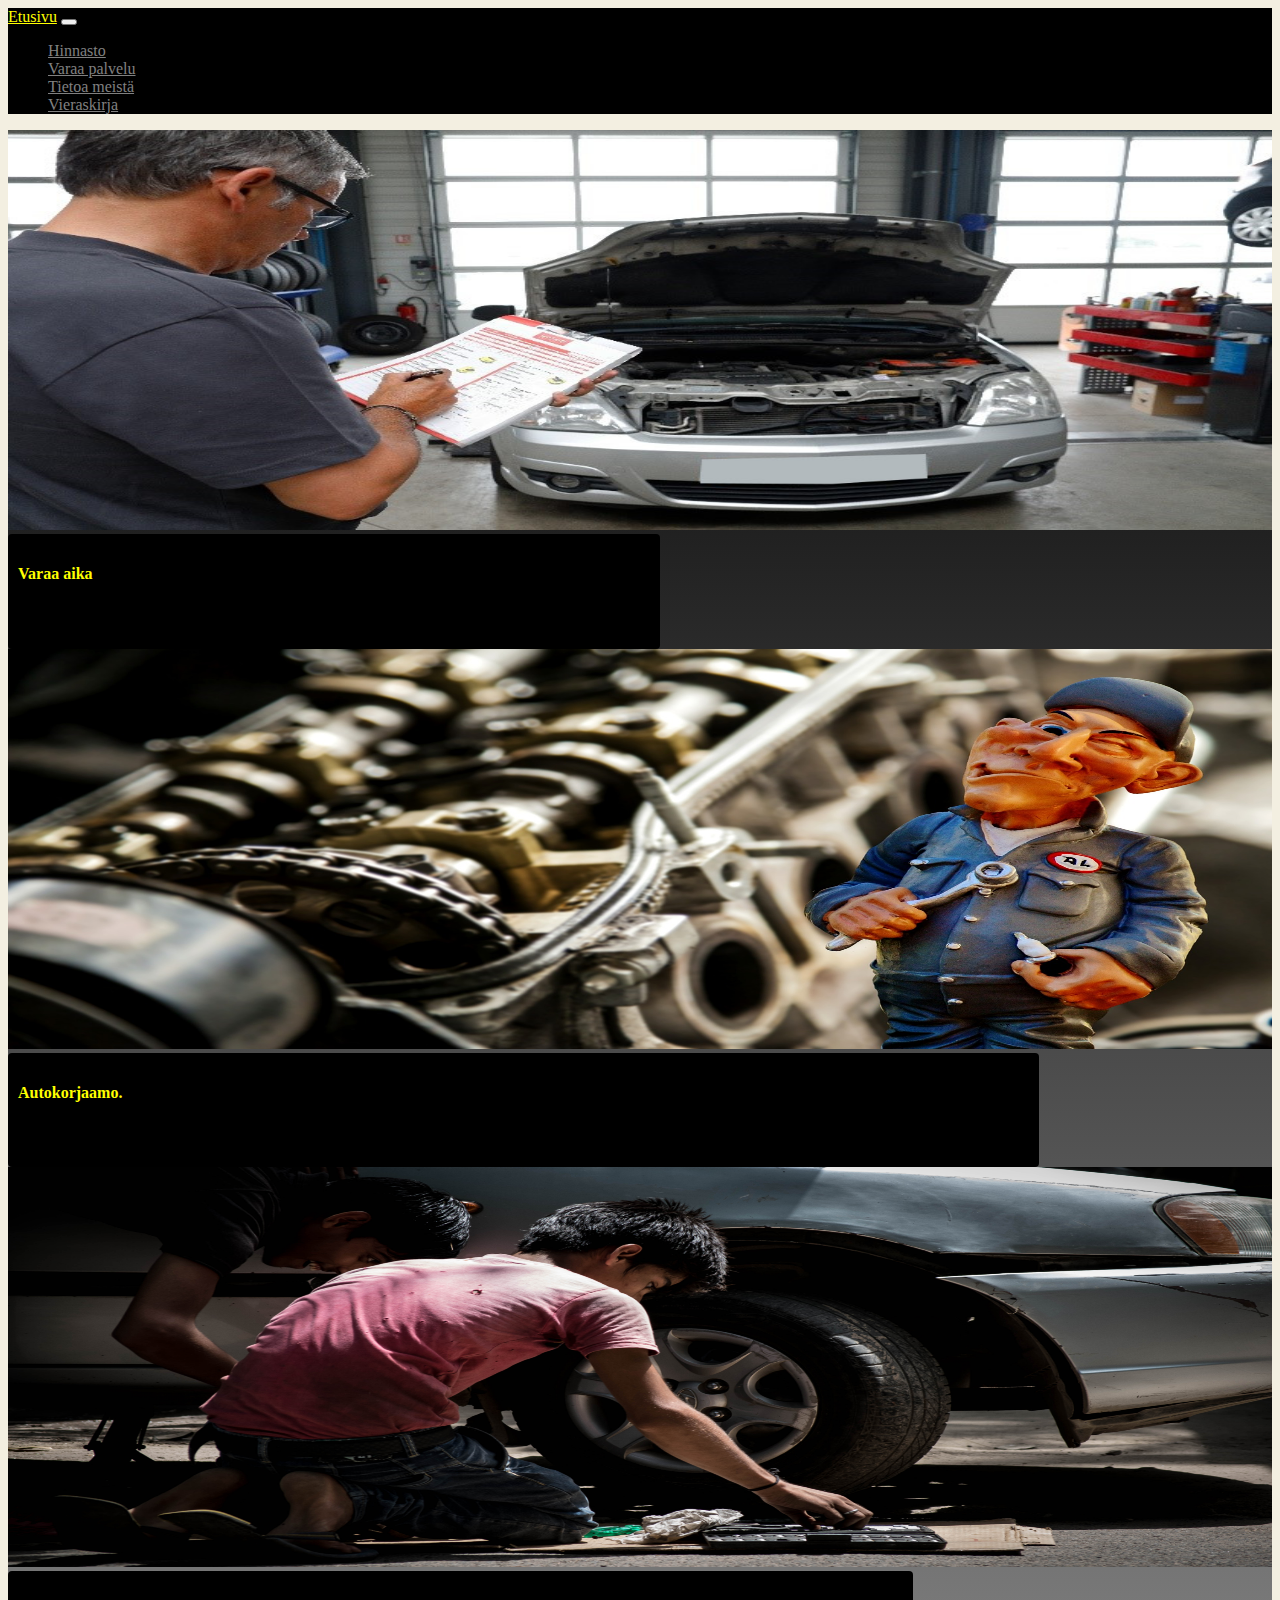
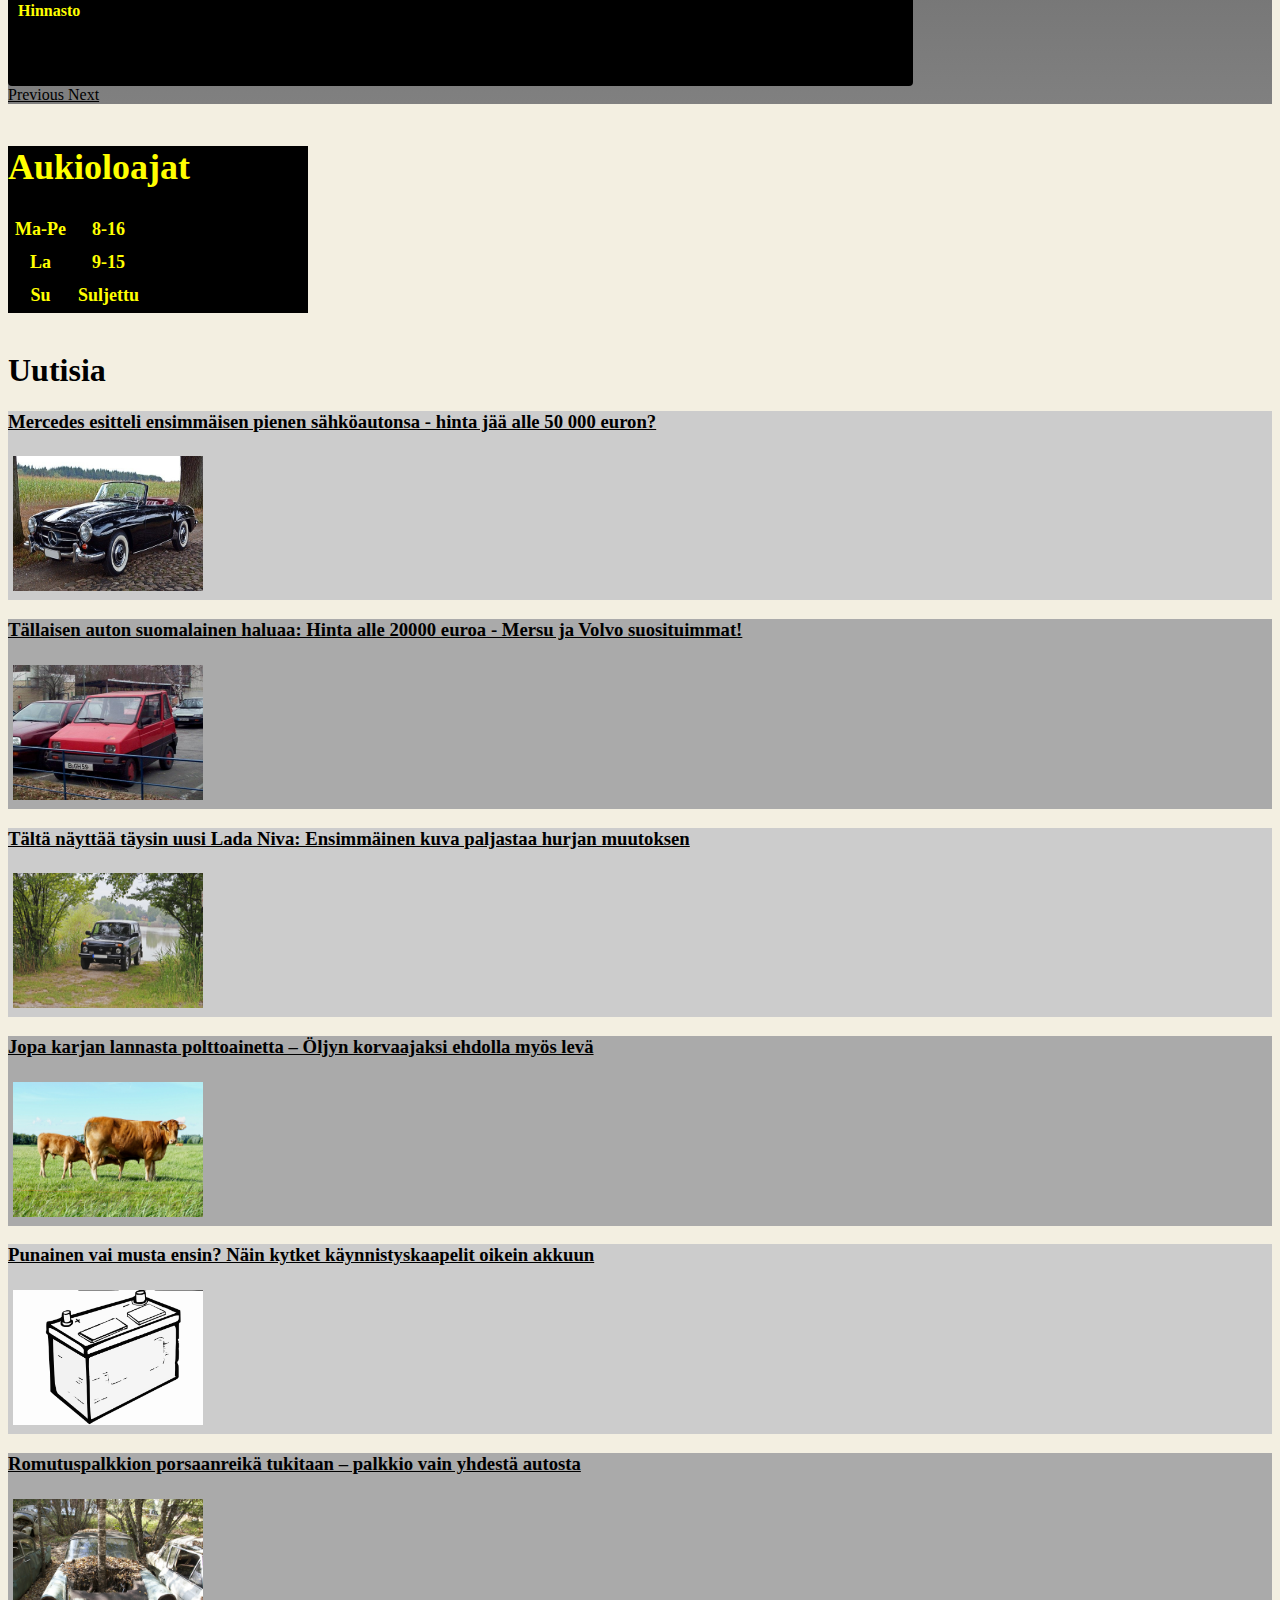
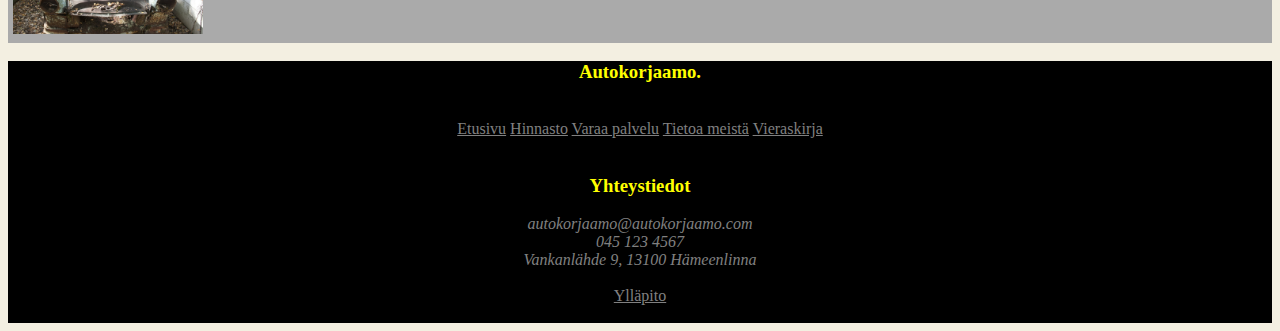
<file: index.html>
<!DOCTYPE html>
<html lang="en">
    <head>
        <meta charset="UTF-8">
        <meta name="viewport" content="width=device-width, initial-scale=1.0">
        <meta name="description" content="AutoKorjaamo, Auto huolto, Huolto hinnasto, Aukioloajat, Uutisia">
        <meta name="author" content="Antti Annala, Eetu Lehmusvuori, Mikael Fabritius">
        <title>Etusivu</title>
        <link href="https://cdn.jsdelivr.net/npm/bootstrap@5.0.0-beta1/dist/css/bootstrap.min.css" rel="stylesheet" integrity="sha384-giJF6kkoqNQ00vy+HMDP7azOuL0xtbfIcaT9wjKHr8RbDVddVHyTfAAsrekwKmP1" crossorigin="anonymous">
        <link href="css/css.css" rel="stylesheet" type="text/css" media="screen">
    </head>
<body>

  <div class="container-fluid">
            <!--Navbar-->
            <div class="row" style="margin-bottom: 0px;">
            <nav class="navbar navbar-expand-lg navbar-dark" style="background-color:black;">
              <div class="container-fluid">
                <a class="navbar-brand" href="https://anttiannala.github.io/Project/" style="color:yellow">Etusivu</a>
                <button class="navbar-toggler" type="button" data-bs-toggle="collapse" data-bs-target="#navbarNav" aria-controls="navbarNav" aria-expanded="false" aria-label="Toggle navigation">
                  <span class="navbar-toggler-icon"></span>
                </button>
                <div class="collapse navbar-collapse" id="navbarNav">
                  <ul class="navbar-nav">
                    <li class="nav-item">
                      <a class="nav-link" href="https://anttiannala.github.io/Project/Hinnasto.html">Hinnasto</a>
                    </li>
                    <li class="nav-item">
                      <a class="nav-link" href="https://anttiannala.github.io/Project/Varaapalvelu.html">Varaa palvelu</a>
                    </li>
                    <li class="nav-item">
                      <a class="nav-link" href="https://anttiannala.github.io/Project/TietoaMeista.html">Tietoa meistä</a>
                    </li>
                    <li class="nav-item">
                      <a class="nav-link" href="http://shell.hamk.fi/~mikael21000/Projekti/testi.php">Vieraskirja</a>
                  </li>  
                  </ul>
                </div>
              </div>
            </nav>
          </div>

<div class="container-fluid" style="background-color: rgb(243, 239, 225);" >    
  <div class="container" style="background-color: rgb(243, 239, 225);">

        <!--Carousel-->
        <div class="container" >
            <div style="background-image: linear-gradient(black, grey);" id="carouselExampleControls" class="carousel slide" data-bs-ride="carousel">
              
                <div class="carousel-inner">

                  <div class="carousel-item active">
                    <img src="images/teetarjous.jpg" style="height: 400px;" class="d-block w-100" alt="https://commons.wikimedia.org/wiki/File:Motrio_mechanic_in_its_workshop.jpg">
                    <a href="https://anttiannala.github.io/Project/Varaapalvelu.html">
                        <div class="carousel-caption">
                        <div class="text-block1">
                          <h4 style="color:yellow;">Varaa aika</h4>
                        <p>Varaa sinulle sopiva aika klikkaamalla tästä!</p>
                      </div>
                      </div>
                    </a>
                  </div>

                  <div class="carousel-item">
                    <img src="images/car.jpg" style="height: 400px;" class="d-block w-100" alt="https://pixabay.com/fi/photos/auto-mekaanikko-mekaanikko-ty%C3%B6paja-2834414/">
                    <a href="https://anttiannala.github.io/Project/TietoaMeista.html">
                      <div class="carousel-caption">
                      <div class="text-block2">
                      <h4 style="color:yellow;">Autokorjaamo.</h4>
                      <p>Lue lisää yrityksestämme tältä sivulta.</p>
                    </div>
                  </div>
                  </a>
                  </div>

                  <div class="carousel-item">
                    <img src="images/rengas.jpg" style="height: 400px;" class="d-block w-100" alt="https://pixy.org/5881422/">
                    <a href="https://anttiannala.github.io/Project/TietoaMeista.html">
                      <div class="carousel-caption">
                      <div class="text-block3">
                      <h4 style="color:yellow;">Hinnasto</h4>
                      <p>Tarkista palveluidemme hinnat klikkaamalla tästä!</p>
                      </div>
                    </div>
                  </a>
                  </div>

                </div>
                <a class="carousel-control-prev" href="#carouselExampleControls" role="button" data-bs-slide="prev">
                  <span class="carousel-control-prev-icon" aria-hidden="true"></span>
                  <span class="visually-hidden">Previous</span>
                </a>
                <a class="carousel-control-next" href="#carouselExampleControls" role="button" data-bs-slide="next">
                  <span class="carousel-control-next-icon" aria-hidden="true"></span>
                  <span class="visually-hidden">Next</span>
                </a>
              </div>
         </div><br>

            <!--Aukioloajat-->
              <div class="container" style="background-color: rgb(243, 239, 225);">
                <div class="card" style="max-width: 300px; min-width: 150px; font-size: large;background-color: black;">
                    <div class="card-body">
                        <h1 style="color:yellow;">Aukioloajat</h1>
                      <table>
                          <tr><th>Ma-Pe</th><th>8-16</th></tr>
                          <tr><th>La</th><th>9-15</th></tr>
                          <tr><th>Su</th><th>Suljettu</th></tr>
                      </table>
                    </div>
                  </div>
              </div> <br>

              <!--Columns-->
              <div class="container">
                <h1 style="color:black;">Uutisia</h1>
                <div class="row">
                  <div class="col-sm-4" style="background-color:#ccc;">
                    <a target="_blank" href="https://www.iltalehti.fi/autouutiset/a/920ff5ed-a070-483b-8ade-6eb9557aa964"><h3>Mercedes esitteli ensimmäisen pienen sähköautonsa - hinta jää alle 50 000 euron?</h3></a>
                    <img src="images/mercedes.jpg" style="margin: 5px;" width="190" height="135" alt="https://pixabay.com/fi/photos/mercedes-190-sl-oldtimer-klassinen-3690957/">
                  </div>
                  <div class="col-sm-4" style="background-color:#aaa;">
                    <a target="_blank" href="https://www.iltalehti.fi/autouutiset/a/63e9949e-ff5a-495d-ba16-a42adf5155d2"><h3>Tällaisen auton suomalainen haluaa: Hinta alle 20000 euroa - Mersu ja Volvo suosituimmat!</h3></a>
                    <img src="images/auto.jpg" style="margin: 5px;" width="190" height="135" alt="https://commons.wikimedia.org/wiki/File:Puli_(Car)_Pinguin_4.jpg">
                  </div>
                  <div class="col-sm-4" style="background-color:#ccc;">
                    <a target="_blank" href="https://www.iltalehti.fi/autouutiset/a/9ab5cfcd-f26d-4c18-b25d-5db56bd3a538"><h3>Tältä näyttää täysin uusi Lada Niva: Ensimmäinen kuva paljastaa hurjan muutoksen</h3></a>
                    <img src="images/lada.jpg" style="margin: 5px;" width="190" height="135" alt="https://pixabay.com/fi/photos/auto-jeeppi-ajoneuvon-seikkailu-4260033/">
                  </div>
                  </div>
              </div>

              <div class="container">
                <div class="row">
                  <div class="col-sm-4" style="background-color:#aaa;">
                    <a target="_blank" href="https://www.iltalehti.fi/autouutiset/a/d51f6f9f-0f53-4676-a0f3-d031233b1c88"><h3>Jopa karjan lannasta polttoainetta – Öljyn korvaajaksi ehdolla myös levä</h3></a>
                    <img src="images/karja.jpg" style="margin: 5px;" width="190" height="135" alt="https://pixabay.com/fi/photos/lehm%C3%A4-lehm%C3%A4t-karja-niitty-el%C3%A4inten-4354411/">
                  </div>
                  <div class="col-sm-4" style="background-color:#ccc;">
                    <a target="_blank" href="https://www.iltalehti.fi/autouutiset/a/201802272200774834"><h3>Punainen vai musta ensin? Näin kytket käynnistyskaapelit oikein akkuun</h3></a>
                    <img src="images/akku.png" style="margin: 5px;" width="190" height="135" alt="https://pixabay.com/fi/vectors/auton-akku-akku-johtaa-akulla-296788/">
                  </div>
                  <div class="col-sm-4" style="background-color:#aaa;">
                    <a target="_blank" href="https://www.iltalehti.fi/autouutiset/a/bfb0ec20-09ca-4164-81e0-2520295800df"><h3>Romutuspalkkion porsaanreikä tukitaan – palkkio vain yhdestä autosta</h3></a>
                    <img src="images/romu.jpg" style="margin: 5px;" width="190" height="135" alt="https://pixabay.com/fi/photos/auton-romu-sammal-vanha-mets%C3%A4-571448/">
                  </div>
                </div>
              </div>

     </div>
    </div>
</div>

    <!--Footer-->
    <div class="container-fluid" style="background-color:black;text-align: center;height:auto;">

      <h3 style="color:yellow;">Autokorjaamo.</h3><br>
      <a href="https://anttiannala.github.io/Project/index.html">Etusivu</a> <a href="https://anttiannala.github.io/Project/Hinnasto.html">Hinnasto</a> <a href="https://anttiannala.github.io/Project/Varaapalvelu.html">Varaa palvelu</a> <a href="https://anttiannala.github.io/Project/TietoaMeista.html">Tietoa meistä</a>
      <a href="http://shell.hamk.fi/~mikael21000/Projekti/testi.php">Vieraskirja</a><br>
    <br>
    <h3 style="color: yellow;">Yhteystiedot</h3>
    <address>
      autokorjaamo@autokorjaamo.com<br>
      045 123 4567<br>
      Vankanlähde 9, 13100 Hämeenlinna<br><br>
    </address>
    <a href="http://shell.hamk.fi/~mikael21000/Projekti/salainen/kirjaudu.php">Ylläpito</a><br><br>

    </div>

<script src="https://cdn.jsdelivr.net/npm/bootstrap@5.0.0-beta1/dist/js/bootstrap.bundle.min.js" integrity="sha384-ygbV9kiqUc6oa4msXn9868pTtWMgiQaeYH7/t7LECLbyPA2x65Kgf80OJFdroafW" crossorigin="anonymous"></script>
</body>
</html>
</file>
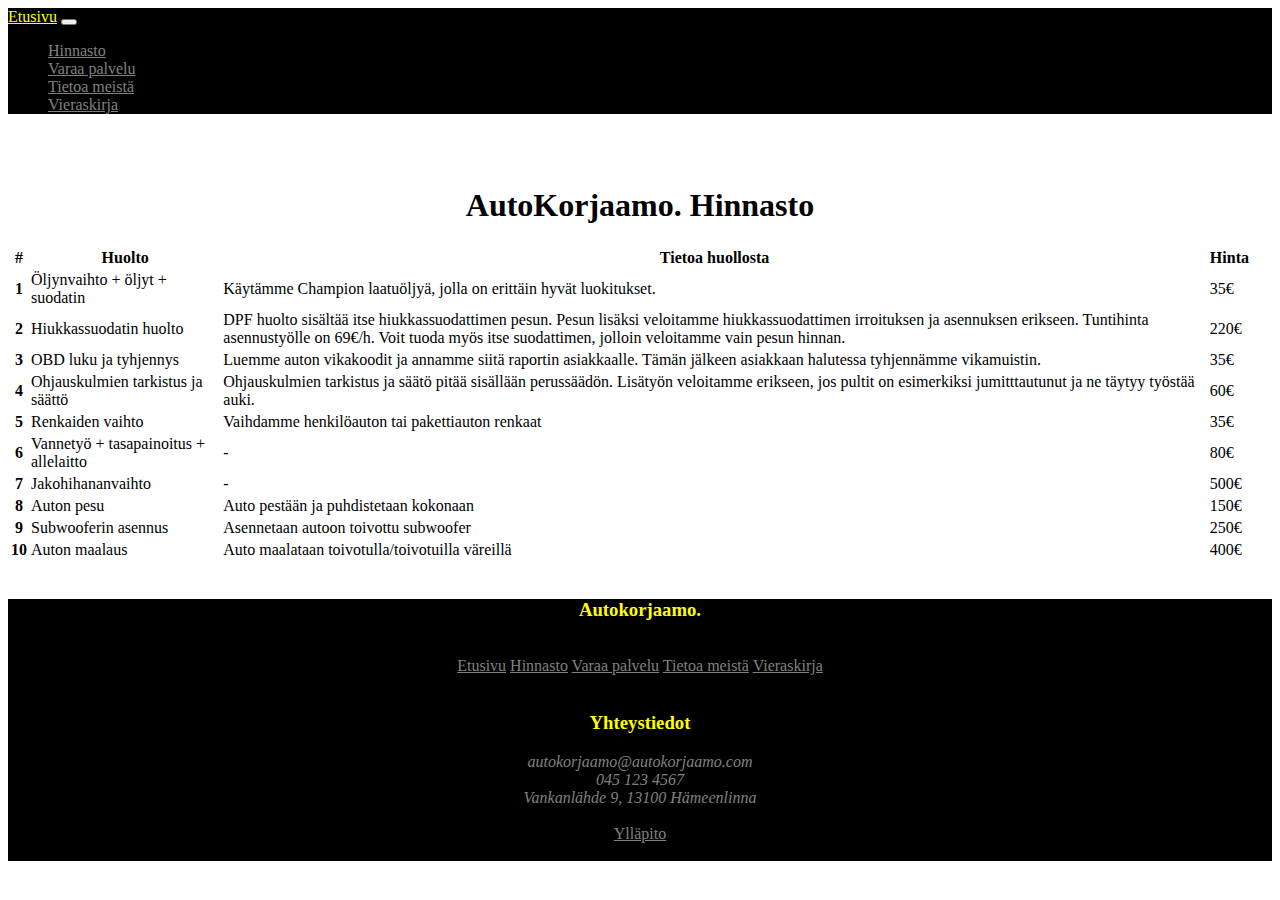
<file: Hinnasto.html>
<!DOCTYPE html>
<html lang="fi">
<head>
    <meta charset="UTF-8">
    <meta name="MobileFriendly" content="True">
    <meta name="viewport" content="width=device-width, initial-scale=1.0">
    <meta name="description" content="AutoKorjaamo, Auto huolto, Huolto hinnasto">
    <link href="https://cdn.jsdelivr.net/npm/bootstrap@5.0.0-beta1/dist/css/bootstrap.min.css" rel="stylesheet" integrity="sha384-giJF6kkoqNQ00vy+HMDP7azOuL0xtbfIcaT9wjKHr8RbDVddVHyTfAAsrekwKmP1" crossorigin="anonymous">
    <link rel="stylesheet" type="text/css" media="screen" href="css/style.css">
    <title>Hinnasto</title>
    <meta name="author" content="Antti Annala, Eetu Lehmusvuori, Mikael Fabritius">
    


</head>

<body>
  
  <div class="container-fluid">
        <!--NAvbar 2-->
        <div class="row" style="margin-bottom: 0px;">
        <nav class="navbar navbar-expand-lg navbar-dark" style="background-color:black;">
          <div class="container-fluid">
            <a class="navbar-brand" href="https://anttiannala.github.io/Project/" style="color:yellow">Etusivu</a>
            <button class="navbar-toggler" type="button" data-bs-toggle="collapse" data-bs-target="#navbarNav" aria-controls="navbarNav" aria-expanded="false" aria-label="Toggle navigation">
              <span class="navbar-toggler-icon"></span>
            </button>
            <div class="collapse navbar-collapse" id="navbarNav">
              <ul class="navbar-nav">
                <li class="nav-item">
                  <a class="nav-link" href="https://anttiannala.github.io/Project/Hinnasto.html">Hinnasto</a>
                </li>
                <li class="nav-item">
                  <a class="nav-link" href="https://anttiannala.github.io/Project/Varaapalvelu.html">Varaa palvelu</a>
                </li>
                <li class="nav-item">
                  <a class="nav-link" href="https://anttiannala.github.io/Project/TietoaMeista.html">Tietoa meistä</a>
                </li>
                <li class="nav-item">
                  <a class="nav-link" href="http://shell.hamk.fi/~mikael21000/Projekti/testi.php">Vieraskirja</a>
              </li>  
              </ul>
            </div>
          </div>
        </nav>
      </div>
    </div>
    
           <br>
           <br>
            <h1 style="text-align: center; font-weight: bold;">AutoKorjaamo. Hinnasto</h1>
            
            
            <!--Hinnasto-->
            <table class="table">
               <thead class="table-light">
                  <tr>
                    <th scope="col">#</th>
                    <th scope="col">Huolto</th>
                    <th scope="col">Tietoa huollosta</th>
                    <th scope="col">Hinta</th>
                  </tr>
               </thead>
               <tbody>
                  <tr>
                    <th scope="row">1</th>
                    <td>Öljynvaihto + öljyt + suodatin</td>
                    <td>Käytämme Champion laatuöljyä, jolla on erittäin hyvät luokitukset.</td>
                    <td>35€</td>
                  </tr>
                  <tr>
                    <th scope="row">2</th>
                    <td>Hiukkassuodatin huolto</td>
                    <td>DPF huolto sisältää itse hiukkassuodattimen pesun. Pesun lisäksi veloitamme hiukkassuodattimen irroituksen ja asennuksen erikseen. Tuntihinta asennustyölle on 69€/h. Voit tuoda myös itse suodattimen, jolloin veloitamme vain pesun hinnan.</td>
                    <td>220€</td>
                  </tr>
                  <tr>
                    <th scope="row">3</th>
                    <td>OBD luku ja tyhjennys</td>
                    <td>Luemme auton vikakoodit ja annamme siitä raportin asiakkaalle. Tämän jälkeen asiakkaan halutessa tyhjennämme vikamuistin.</td>
                    <td>35€</td>
                  </tr>
                  <tr>
                  <th scope="row">4</th>
                    <td>Ohjauskulmien tarkistus ja säättö</td>
                    <td>Ohjauskulmien tarkistus ja säätö pitää sisällään perussäädön. Lisätyön veloitamme erikseen, jos pultit on esimerkiksi jumitttautunut ja ne täytyy työstää auki.</td>
                    <td>60€</td>
                  </tr>
                  <tr>
                  <th scope="row">5</th>
                    <td>Renkaiden vaihto</td>
                    <td>Vaihdamme henkilöauton tai pakettiauton renkaat</td>
                    <td>35€</td>
                  </tr>
                  <tr>
                  <th scope="row">6</th>
                    <td>Vannetyö + tasapainoitus + allelaitto</td>
                    <td>-</td>
                    <td>80€</td>
                  </tr>
                  <tr>
                  <th scope="row">7</th>
                    <td>Jakohihananvaihto</td>
                    <td>-</td>
                    <td>500€</td>
                  </tr>
                  <tr>
                  <th scope="row">8</th>
                  <td>Auton pesu</td>
                  <td>Auto pestään ja puhdistetaan kokonaan</td>
                  <td>150€</td>
                </tr>
                <tr>
                <th scope="row">9</th>
                <td>Subwooferin asennus</td>
                <td>Asennetaan autoon toivottu subwoofer</td>
                <td>250€</td>
              </tr>
              <tr>
              <th scope="row">10</th>
                <td>Auton maalaus</td>
                <td>Auto maalataan toivotulla/toivotuilla väreillä</td>
                <td>400€</td>
              </tr>
              </tbody>
              </table>
              <br>
            
            
              <!--footer-->
            <div class="container-fluid" style="background-color:black;">
                <center>
                  <h3 style="color:yellow;">Autokorjaamo.</h3><br>
                  <a href="https://anttiannala.github.io/Project/index.html">Etusivu</a> <a href="Hinnasto.html">Hinnasto</a> <a href="https://anttiannala.github.io/Project/Varaa-aika/Varaapalvelu.html">Varaa palvelu</a> <a href="https://anttiannala.github.io/Project/TietoaMeista.html">Tietoa meistä</a>
                  <a href="http://shell.hamk.fi/~mikael21000/Projekti/testi.php">Vieraskirja</a><br>
                <br>
                <h3 style="color: yellow;">Yhteystiedot</h3>
                <address>
                  autokorjaamo@autokorjaamo.com<br>
                  045 123 4567<br>
                  Vankanlähde 9, 13100 Hämeenlinna<br><br>
                </address>
                <a href="http://shell.hamk.fi/~mikael21000/Projekti/salainen/kirjaudu.php">Ylläpito</a><br><br>
                </center>
                </div>
  
            
            <script src="https://cdn.jsdelivr.net/npm/bootstrap@5.0.0-beta1/dist/js/bootstrap.bundle.min.js" integrity="sha384-ygbV9kiqUc6oa4msXn9868pTtWMgiQaeYH7/t7LECLbyPA2x65Kgf80OJFdroafW" crossorigin="anonymous"></script>
</body>
</html>
</file>
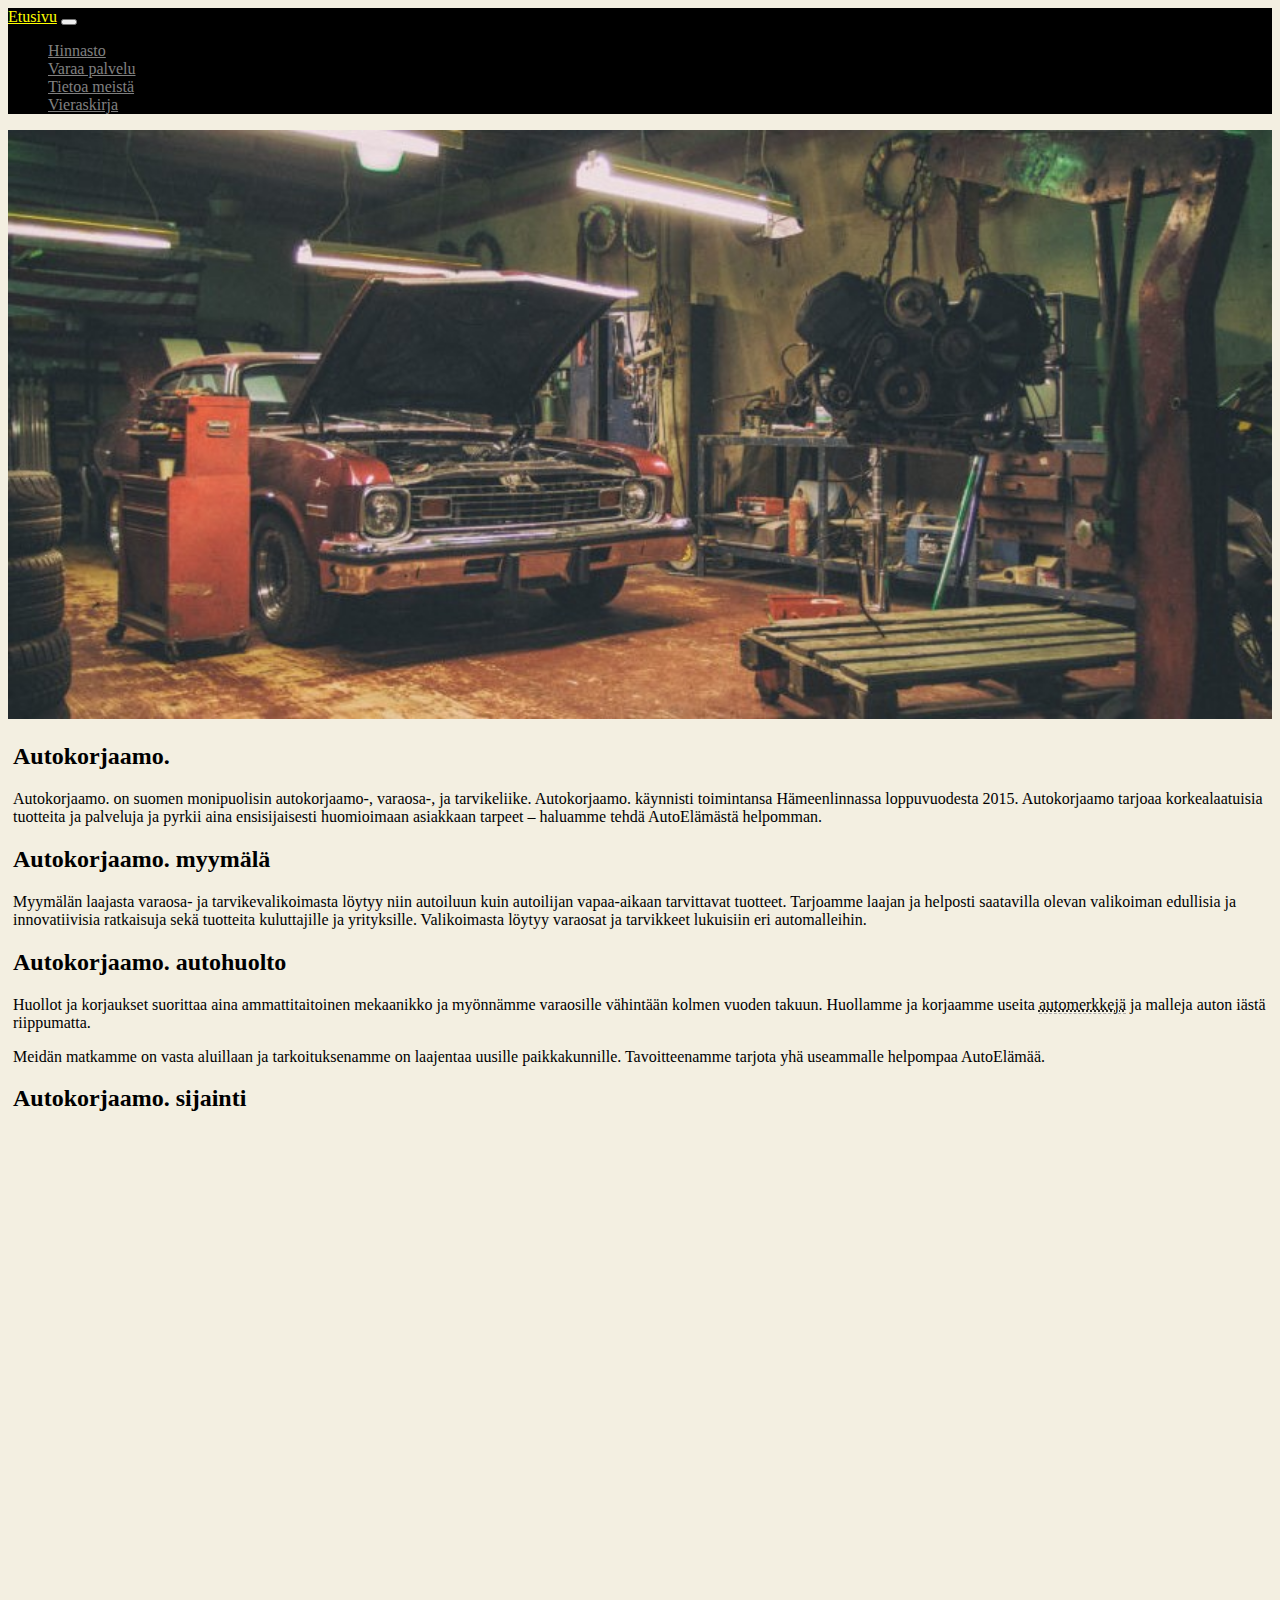
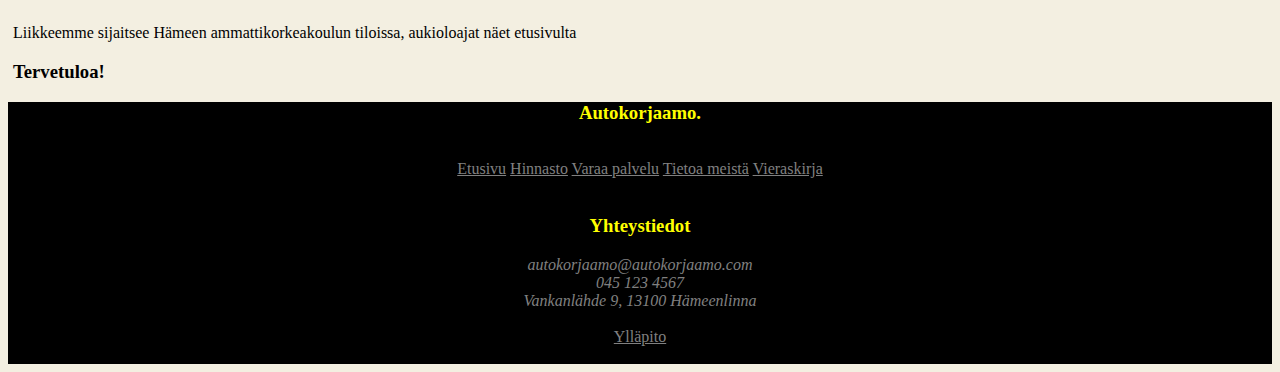
<file: TietoaMeista.html>
<!DOCTYPE html>
<html lang="fi">
<head>
    <meta charset="UTF-8">
    <meta name="viewport" content="width=device-width, initial-scale=1.0">
    <meta name="author" content="Antti Annala, Eetu Lehmusvuori, Mikael Fabritius">
    <meta name="description" content="AutoKorjaamo, Auto huolto, Tietoa meistä, Autokorjaamo tietoa meistä">
    <title>Tietoa-meistä/esittely</title> 
    <link href="https://cdn.jsdelivr.net/npm/bootstrap@5.0.0-beta1/dist/css/bootstrap.min.css" rel="stylesheet" integrity="sha384-giJF6kkoqNQ00vy+HMDP7azOuL0xtbfIcaT9wjKHr8RbDVddVHyTfAAsrekwKmP1" crossorigin="anonymous">
    <link rel="stylesheet" href="css/aboutus.css">

    <style> iframe {width:100%;height:100%;max-width: 820px;}</style>
</head>
<body>
 
  <!--Navbar-->
  <div class="container-fluid">
  <div class="row" style="margin-bottom: 0px;">
    <nav class="navbar navbar-expand-lg navbar-dark" style="background-color:black;">
      <div class="container-fluid">
        <a class="navbar-brand" href="https://anttiannala.github.io/Project/index.html" style="color:yellow">Etusivu</a>
        <button class="navbar-toggler" type="button" data-bs-toggle="collapse" data-bs-target="#navbarNav" aria-controls="navbarNav" aria-expanded="false" aria-label="Toggle navigation">
          <span class="navbar-toggler-icon"></span>
        </button>
        <div class="collapse navbar-collapse" id="navbarNav">
          <ul class="navbar-nav">
            <li class="nav-item">
              <a class="nav-link" href="https://anttiannala.github.io/Project/Hinnasto.html">Hinnasto</a>
            </li>
            <li class="nav-item">
              <a class="nav-link" href="https://anttiannala.github.io/Project/Varaapalvelu.html">Varaa palvelu</a>
            </li>
            <li class="nav-item">
              <a class="nav-link" href="https://anttiannala.github.io/Project/TietoaMeista.html">Tietoa meistä</a>
            </li> 
            <li class="nav-item">
              <a class="nav-link" href="http://shell.hamk.fi/~mikael21000/Projekti/testi.php">Vieraskirja</a>
          </li>    
 
          </ul>
        </div>
      </div>
    </nav>
  </div>
  </div> 
 
  <!--Huge image-->
       <div class="image" >
        
        <img class="one"  src="images/Autokorjaamofix.jpg" alt="" loading="lazy" />	
       
    </div>
  <!--Info section-->
    <div class="aboutus" >
       
	<h2>Autokorjaamo.</h2>
  <p> Autokorjaamo. on suomen monipuolisin autokorjaamo-, varaosa-, ja tarvikeliike.
    Autokorjaamo. käynnisti toimintansa Hämeenlinnassa loppuvuodesta 2015. 
    Autokorjaamo tarjoaa korkealaatuisia tuotteita ja palveluja ja pyrkii aina ensisijaisesti huomioimaan asiakkaan tarpeet – haluamme tehdä AutoElämästä helpomman.</p>
  <h2>Autokorjaamo. myymälä</h2>
  <p>Myymälän laajasta varaosa- ja tarvikevalikoimasta löytyy niin autoiluun kuin autoilijan vapaa-aikaan tarvittavat tuotteet. 
    Tarjoamme laajan ja helposti saatavilla olevan valikoiman edullisia ja innovatiivisia ratkaisuja sekä tuotteita kuluttajille ja yrityksille. 
    Valikoimasta löytyy varaosat ja tarvikkeet lukuisiin eri automalleihin.</p>
  <h2>Autokorjaamo. autohuolto</h2>
  <p>Huollot ja korjaukset suorittaa aina ammattitaitoinen mekaanikko ja myönnämme varaosille vähintään kolmen vuoden takuun. 
    Huollamme ja korjaamme useita <abbr title="BMW, Volkswagen, Volvo, Ford, Mercedes-Benz, Subaru, Seat, Lexus, Dodge, Opel, Mazda, Toyota, Porsche" tabindex="0">automerkkejä</abbr> ja malleja auton iästä riippumatta.</p>
  <p>Meidän matkamme on vasta aluillaan ja tarkoituksenamme on laajentaa uusille paikkakunnille. 
    Tavoitteenamme tarjota yhä useammalle helpompaa AutoElämää.</p>
  <h2>Autokorjaamo. sijainti</h2> 

  <!--Map-->
  <div class="mapouter"><div class="gmap_canvas">
    <iframe width="620" height="476" id="gmap_canvas" src="https://maps.google.com/maps?q=vankanl%C3%A4hde%209&t=&z=15&ie=UTF8&iwloc=&output=embed" frameborder="0" scrolling="no" marginheight="0" marginwidth="0"></iframe>
    <a href="https://putlocker-is.org"></a><br><style>.mapouter{position:relative;text-align:left;height:476px;width:auto;}</style>
    <a href="https://www.embedgooglemap.net">google maps html generator</a><style>.gmap_canvas {overflow:hidden;background:none!important;height:476px;width:auto;}</style>
    </div></div>
    <p>Liikkeemme sijaitsee Hämeen ammattikorkeakoulun tiloissa, aukioloajat näet etusivulta</p>
    <h3>Tervetuloa!</h3>
    </div>


   
	 <!--Footer-->
    <div class="container-fluid" style="background-color:black;text-align: center;">
      <h3 style="color:yellow;">Autokorjaamo.</h3><br>
      <a href="https://anttiannala.github.io/Project/index.html">Etusivu</a>
      <a href="https://anttiannala.github.io/Project/Hinnasto.html">Hinnasto</a> 
      <a href="https://anttiannala.github.io/Project/Varaapalvelu.html">Varaa palvelu</a> 
      <a href="https://anttiannala.github.io/Project/TietoaMeista.html">Tietoa meistä</a>
      <a href="http://shell.hamk.fi/~mikael21000/Projekti/testi.php">Vieraskirja</a>
      <br><br>
      <h3 style="color: yellow;">Yhteystiedot</h3>
      <address>
        autokorjaamo@autokorjaamo.com<br>
        045 123 4567<br>
        Vankanlähde 9, 13100 Hämeenlinna<br><br>
      </address>
      <a href="http://shell.hamk.fi/~mikael21000/Projekti/salainen/kirjaudu.php">Ylläpito</a><br><br>
      </div>
    
    <script src="https://cdn.jsdelivr.net/npm/bootstrap@5.0.0-beta1/dist/js/bootstrap.bundle.min.js" integrity="sha384-ygbV9kiqUc6oa4msXn9868pTtWMgiQaeYH7/t7LECLbyPA2x65Kgf80OJFdroafW" crossorigin="anonymous"></script>
</body>
</html>
</file>
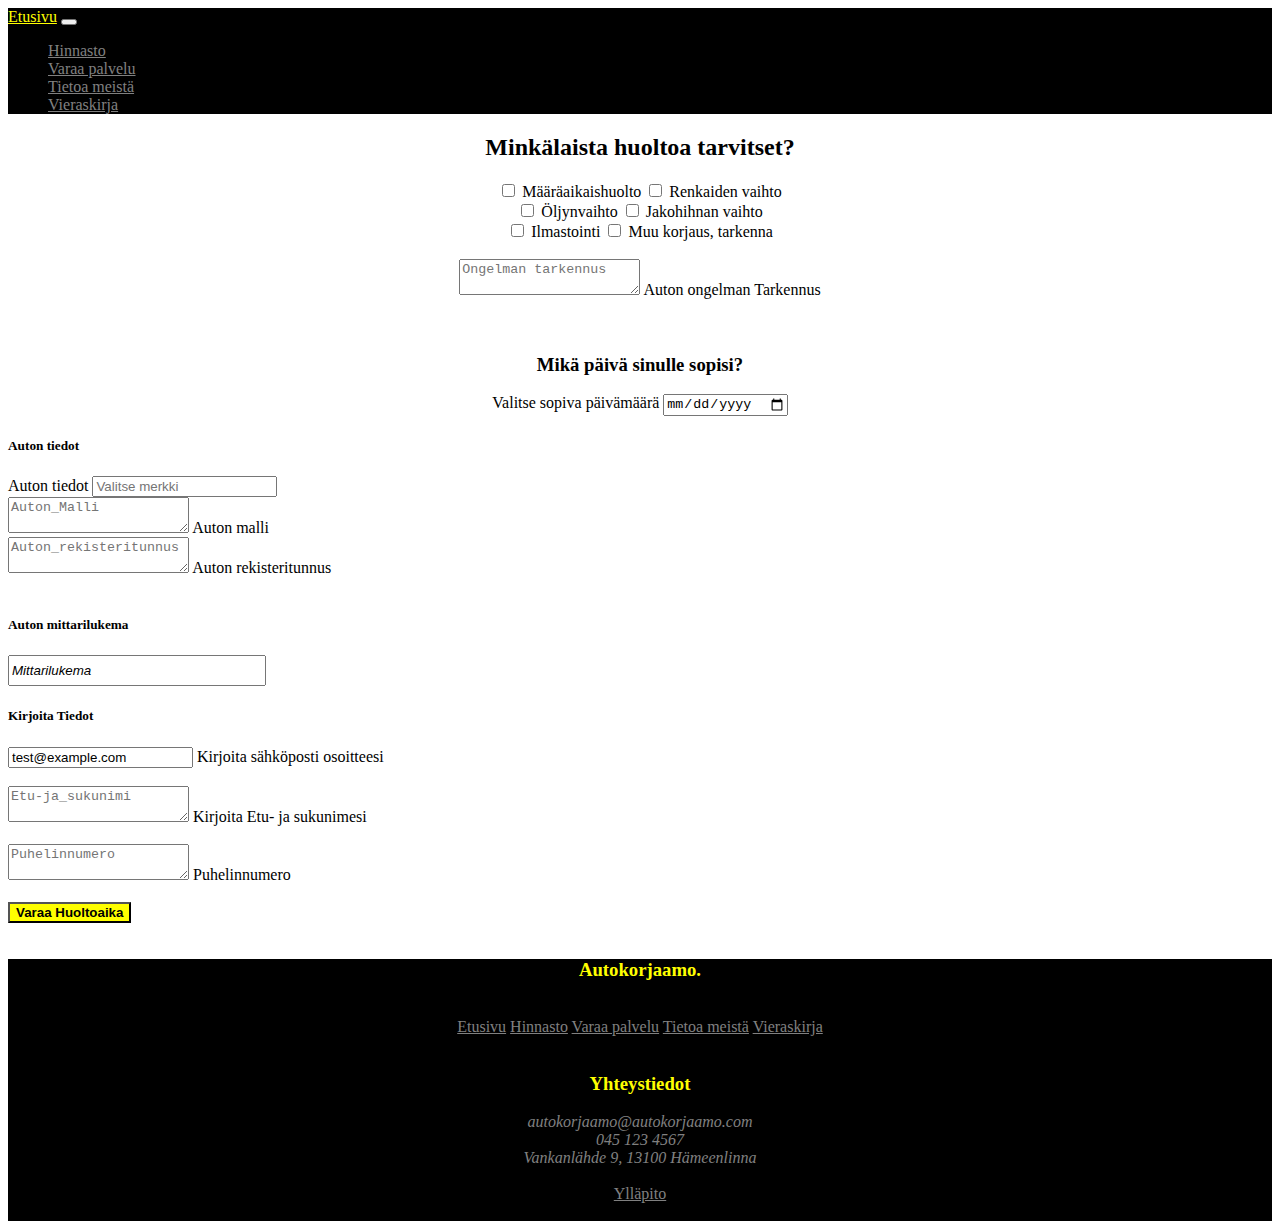
<file: Varaapalvelu.html>
<!DOCTYPE html>
<html lang="fi">
<head>
    <meta charset="UTF-8">
    <meta name="viewport" content="width=device-width, initial-scale=1.0">
    <meta name="description" content="AutoKorjaamo, Auto huolto, Öljynvaihto, Renkaiden vaihto, Ilmastointi, määräaikaishuolto, Öljynvaihto, Jakohihananvaihto">
    <link href="https://cdn.jsdelivr.net/npm/bootstrap@5.0.0-beta1/dist/css/bootstrap.min.css" rel="stylesheet" integrity="sha384-giJF6kkoqNQ00vy+HMDP7azOuL0xtbfIcaT9wjKHr8RbDVddVHyTfAAsrekwKmP1" crossorigin="anonymous">
    <link rel="stylesheet" type="text/css" media="screen" href="css/style.css">
    <title>Varaa palvelu</title>
    <meta name="author" content="Antti Annala, Eetu Lehmusvuori, Mikael Fabritius">
</head>
<body>
   
   
  <div class="container-fluid">
    <!--Navbar -->
    <div  class="row" style="margin-bottom: 0px;">
    <nav class="navbar navbar-expand-lg navbar-dark" style="background-color:black;">
      <div class="container-fluid">
        <a class="navbar-brand" href="https://anttiannala.github.io/Project/" style="color:yellow">Etusivu</a>
        <button class="navbar-toggler" type="button" data-bs-toggle="collapse" data-bs-target="#navbarNav" aria-controls="navbarNav" aria-expanded="false" aria-label="Toggle navigation">
          <span class="navbar-toggler-icon"></span>
        </button>
        <div class="collapse navbar-collapse" id="navbarNav">
          <ul class="navbar-nav">
            <li class="nav-item">
              <a class="nav-link" href="https://anttiannala.github.io/Project/Hinnasto.html">Hinnasto</a>
            </li>
            <li class="nav-item">
              <a class="nav-link" href="https://anttiannala.github.io/Project/Varaapalvelu.html">Varaa palvelu</a>
            </li>
            <li class="nav-item">
              <a class="nav-link" href="https://anttiannala.github.io/Project/TietoaMeista.html">Tietoa meistä</a>
            </li>
            <li class="nav-item">
              <a class="nav-link" href="http://shell.hamk.fi/~mikael21000/Projekti/testi.php">Vieraskirja</a>
          </li>    
          </ul>
        </div>
      </div>
    </nav>
  </div>
</div>
           
        <div class="container-md">
          <center>
            <!--Checkbox-->
           <h2><strong>Minkälaista huoltoa tarvitset?</strong></h2>
            
               <input type="checkbox" id="Määräaikaishuolto" name="Määräaikaishuolto" value="Määräaikaishuolto">
               <label for="Määräaikaishuolto">Määräaikaishuolto</label>
               <input type="checkbox" id="Renkaiden_vaihto" name="Renkaiden vaihto" value="Renkaiden vaihto">
               <label for="Renkaiden_vaihto">Renkaiden vaihto</label>
               <br>
               <input type="checkbox" id="Öljynvaihto" name="Öljynvaihto" value="Öljynvaihto">
               <label for="Öljynvaihto">Öljynvaihto</label>
               <input type="checkbox" id="Jakohihnan_vaihto" name="Jakohihnan vaihto" value="Jakohihnan vaihto">
               <label for="Jakohihnan_vaihto">Jakohihnan vaihto</label>
               <br>
              <input type="checkbox" id="Ilmastointi" name="Ilmastointi" value="Ilmastointi">
               <label for="Ilmastointi">Ilmastointi</label>
               <input type="checkbox" id="Muu_korjaus,tarkenna" name="Muu korjaus,tarkenna" value="Muu korjaus,tarkenna">
               <label for="Muu_korjaus,tarkenna">Muu korjaus, tarkenna</label><br>
               <br>
               <div class="form-floating">
                <textarea class="form-control" placeholder="Ongelman tarkennus" id="Tarkennus"></textarea>
                <label for="Tarkennus">Auton ongelman Tarkennus</label>
              </div>
              <br>
              <br>
              <h3><strong>Mikä päivä sinulle sopisi?</strong></h3>
              <form action="/action_page.php">
                <label for="huolto">Valitse sopiva päivämäärä</label>
                <input type="date" id="huolto" name="päivämäärä">
              </form>
              
    
          </center>
          <!--Datalist-->
          <h5><strong>Auton tiedot</strong></h5>
          <label for="automerkkejä" class="form-label">Auton tiedot</label>
            <input class="form-control" list="datalistOptions" id="automerkkejä" placeholder="Valitse merkki">
            <datalist id="datalistOptions">
             <option value="BMW">
             <option value="Volkswagen">
             <option value="Volvo">
             <option value="Ford">
             <option value="Mercedes-benz">
             <option value="Subaru">
             <option value="Seat">
             <option value="Lexus">
             <option value="Dodge">
             <option value="Opel">
             <option value="Mazda">
             <option value="Toyota">
             <option value="Porsche">
            </datalist> 
            <!--Floating forms-->
            <div class="form-floating">
              <textarea class="form-control" placeholder="Auton_Malli" id="Auton_malli"></textarea>
              <label for="Auton_malli">Auton malli</label>
            </div>
            <div class="form-floating">
              <textarea class="form-control" placeholder="Auton_rekisteritunnus" id="Rekisteritunnus"></textarea>
              <label for="Rekisteritunnus">Auton rekisteritunnus</label>
            </div>
            <br>
            <h5><strong>Auton mittarilukema</strong></h5>
            <input type="text" id="Ajomäärä" name="Ajomäärä" value="Mittarilukema" style="width: 250px;height: 25px; font-weight: lighter; font-style: italic;">
            <br>
            <h5>Kirjoita Tiedot</h5>
            <div class="form-floating">
              <input type="email" class="form-control" id="sähköposti" placeholder="name@example.com" value="test@example.com">
             <label for="sähköposti">Kirjoita sähköposti osoitteesi</label>
            </div>
              <br>

              <div class="form-floating">
                <textarea class="form-control" placeholder="Etu-ja_sukunimi" id="Etujasukunimi"></textarea>
                <label for="Etujasukunimi"> Kirjoita Etu- ja sukunimesi</label>
              </div>
              <br>

              <div class="form-floating">
                <textarea class="form-control" placeholder="Puhelinnumero" id="Puhelinnumero"></textarea>
                <label for="Puhelinnumero">Puhelinnumero</label>
              </div>
              <br>

            <div class="d-grid gap-2">
              <button class="btn btn-primary" type="button" style="background-color: yellow; color: #000; font-weight: bolder;">Varaa Huoltoaika</button>
            </div>
        </div>
        
            <br>

            
          
          <!--Footer-->
      <div class="container-fluid" style="background-color:black; text-align: center;">
     
        <h3 style="color:yellow;">Autokorjaamo.</h3><br>
        <a href="https://anttiannala.github.io/Project/index.html">Etusivu</a> <a href="https://anttiannala.github.io/Project/Hinnasto.html">Hinnasto</a> <a href="https://anttiannala.github.io/Project/Varaa-aika/Varaapalvelu.html">Varaa palvelu</a> <a href="https://anttiannala.github.io/Project/TietoaMeista.html">Tietoa meistä</a>
        <a href="http://shell.hamk.fi/~mikael21000/Projekti/testi.php">Vieraskirja</a><br>
      <br>
      <h3 style="color: yellow;">Yhteystiedot</h3>
      <address>
        autokorjaamo@autokorjaamo.com<br>
        045 123 4567<br>
        Vankanlähde 9, 13100 Hämeenlinna<br><br>
      </address>
      <a href="http://shell.hamk.fi/~mikael21000/Projekti/salainen/kirjaudu.php">Ylläpito</a><br><br>
     
      </div>
             
             
          
      <script src="https://cdn.jsdelivr.net/npm/bootstrap@5.0.0-beta1/dist/js/bootstrap.bundle.min.js" integrity="sha384-ygbV9kiqUc6oa4msXn9868pTtWMgiQaeYH7/t7LECLbyPA2x65Kgf80OJFdroafW" crossorigin="anonymous"></script>
</body>
</html>
</file>
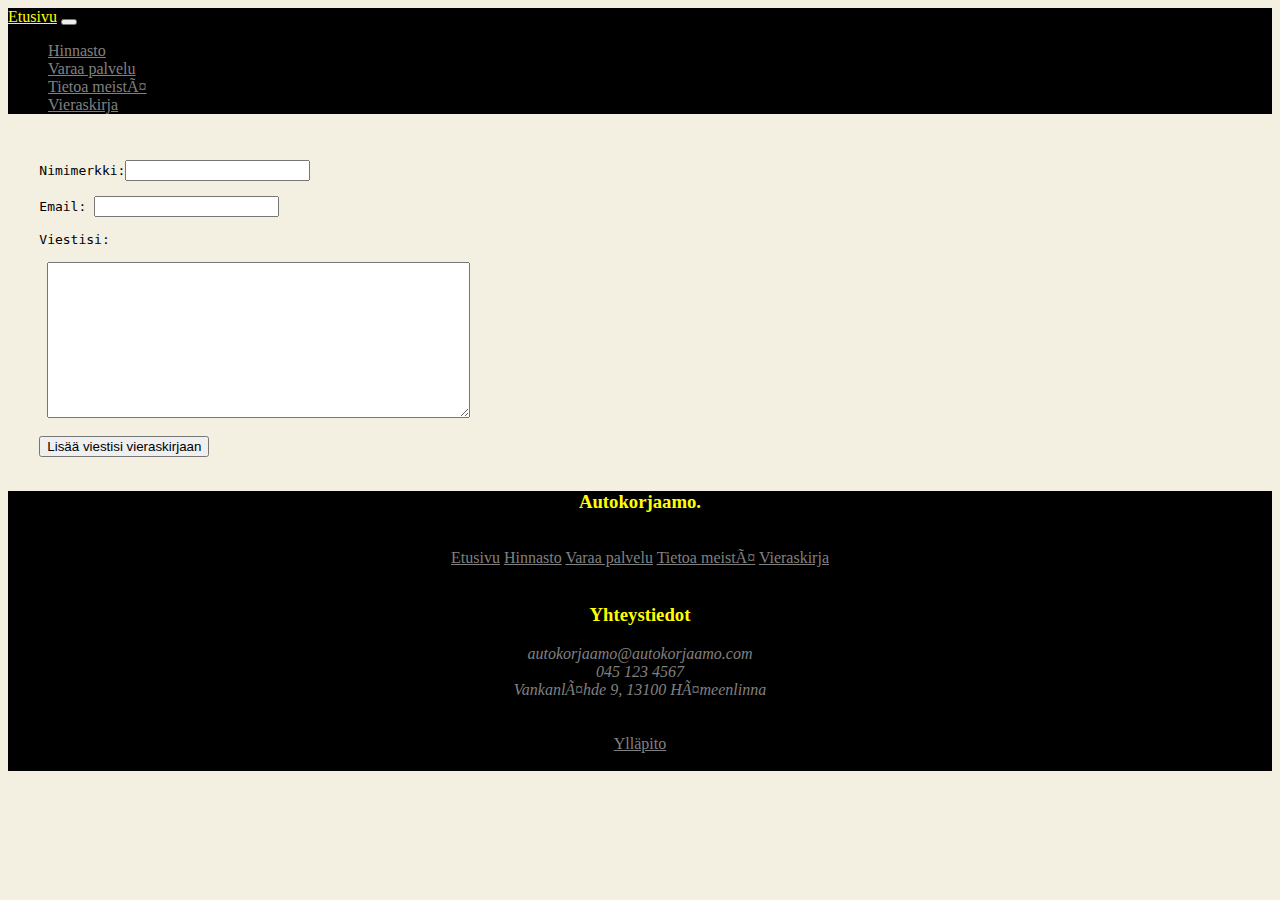
<file: Vieraskirja.html>
<!DOCTYPE html>
<html lang="fi">
<head>
    <meta charset="UTF-8">
    <meta name="viewport" content="width=device-width, initial-scale=1.0">
    <meta name="author" content="Antti Annala, Eetu Lehmusvuori, Mikael Fabritius">
    <meta name="description" content="AutoKorjaamo, Auto huolto, Tietoa meistÃ¤, Autokorjaamo tietoa meistÃ¤">
    <title>Vieraskirja</title> 
    <link href="https://cdn.jsdelivr.net/npm/bootstrap@5.0.0-beta1/dist/css/bootstrap.min.css" rel="stylesheet" integrity="sha384-giJF6kkoqNQ00vy+HMDP7azOuL0xtbfIcaT9wjKHr8RbDVddVHyTfAAsrekwKmP1" crossorigin="anonymous">
    <link rel="stylesheet" href="css/aboutus.css">

</head>
<body>
 
  <!--Navbar-->
  <div class="container-fluid">
  <div class="row" style="margin-bottom: 0px;">
    <nav class="navbar navbar-expand-lg navbar-dark" style="background-color:black;">
      <div class="container-fluid">
        <a class="navbar-brand" href="https://anttiannala.github.io/Project/index.html" style="color:yellow">Etusivu</a>
        <button class="navbar-toggler" type="button" data-bs-toggle="collapse" data-bs-target="#navbarNav" aria-controls="navbarNav" aria-expanded="false" aria-label="Toggle navigation">
          <span class="navbar-toggler-icon"></span>
        </button>
        <div class="collapse navbar-collapse" id="navbarNav">
          <ul class="navbar-nav">
            <li class="nav-item">
              <a class="nav-link" href="https://anttiannala.github.io/Project/Hinnasto.html">Hinnasto</a>
            </li>
            <li class="nav-item">
              <a class="nav-link" href="https://anttiannala.github.io/Project/Varaapalvelu.html">Varaa palvelu</a>
            </li>
            <li class="nav-item">
              <a class="nav-link" href="https://anttiannala.github.io/Project/TietoaMeista.html">Tietoa meistÃ¤</a>
            </li>
            <li class="nav-item">
                <a class="nav-link" href="">Vieraskirja</a>
            </li>    
          </ul>
        </div>
      </div>
    </nav>
  </div>
  </div> 
  <pre>
    <form action="vieraskirja.php" method="post" name="guest"onsubmit="return Validate();">
    Nimimerkki:<input type="text" name="nimi" />
    
    Email: <input type="text" name="email" />
    
    Viestisi:
    
     <textarea cols="50" name="viesti" rows="10"> </textarea>
    
    <input type="submit" value="Lisää viestisi vieraskirjaan" /></form>
</pre>
 <!--Footer-->
 <div class="container-fluid" style="background-color:black;text-align: center;">
    <h3 style="color:yellow;">Autokorjaamo.</h3><br>
    <a href="https://anttiannala.github.io/Project/index.html">Etusivu</a>
    <a href="https://anttiannala.github.io/Project/Hinnasto.html">Hinnasto</a> 
    <a href="https://anttiannala.github.io/Project/Varaapalvelu.html">Varaa palvelu</a> 
    <a href="https://anttiannala.github.io/Project/TietoaMeista.html">Tietoa meistÃ¤</a>
    <a href="">Vieraskirja</a>
    <br><br>
    <h3 style="color: yellow;">Yhteystiedot</h3>
    <address >
      autokorjaamo@autokorjaamo.com<br>
      045 123 4567<br>
      VankanlÃ¤hde 9, 13100 HÃ¤meenlinna<br><br><br>
    </address>
    <a href="http://shell.hamk.fi/~mikael21000/Projekti/salainen/kirjaudu.php">Ylläpito</a><br><br>
    </div>
  
  <script src="https://cdn.jsdelivr.net/npm/bootstrap@5.0.0-beta1/dist/js/bootstrap.bundle.min.js" integrity="sha384-ygbV9kiqUc6oa4msXn9868pTtWMgiQaeYH7/t7LECLbyPA2x65Kgf80OJFdroafW" crossorigin="anonymous"></script>
</body>
</html>
</file>
<file: css/css.css>
a{
    color:grey;
}
a:hover{
    color:yellow;
}

th {
    color:yellow;
    padding:5px;
}
.text-block1 {
    background-color: black;
    width:50%;
    padding:10px;
    border-radius: 4px;
    position: relative;
}

.text-block2 {
    background-color: black;
    width:80%;
    padding:10px;
    border-radius: 4px;
}
.text-block3 {
    background-color: black;
    width:70%;
    padding:10px;
    border-radius: 4px;
}
.carousel-inner img{
    width: 100%;
    height: 100%;
}
body{
  background-color: rgb(243, 239, 225);
}
div.container a{
color:black;
}
div.container a:hover{
color:yellow;
}
address{
  color:gray;
  margin:0px;
}
</file>
<file: css/style.css>
a:link{
    color:gray;
}
a:hover{
    color:yellow;
}
a{
    color:grey;
}

address{
   color: gray;
   margin:0px;
}
table{
    padding-right: 20px;
}
</file>
<file: css/aboutus.css>
body{
    background-color: rgb(243, 239, 225);
  
}
a{
    color:gray;
}
a:hover{
    color:yellow;
}
img.one{
    width: 100%;
   }
div.aboutus{
    margin-left: 5px;
    
}
abbr[title]:after
{
   content: " (" attr(title) ")";
}

@media screen and (min-width: 800px)
{
   abbr[title]
   {
      border-bottom: 1px dashed #ADADAD;
      cursor:help;
   }

   abbr[title]:after
   {
      content: "";
   }
}
address{
    color: gray;
    margin-bottom: 0px;
}
</file>
